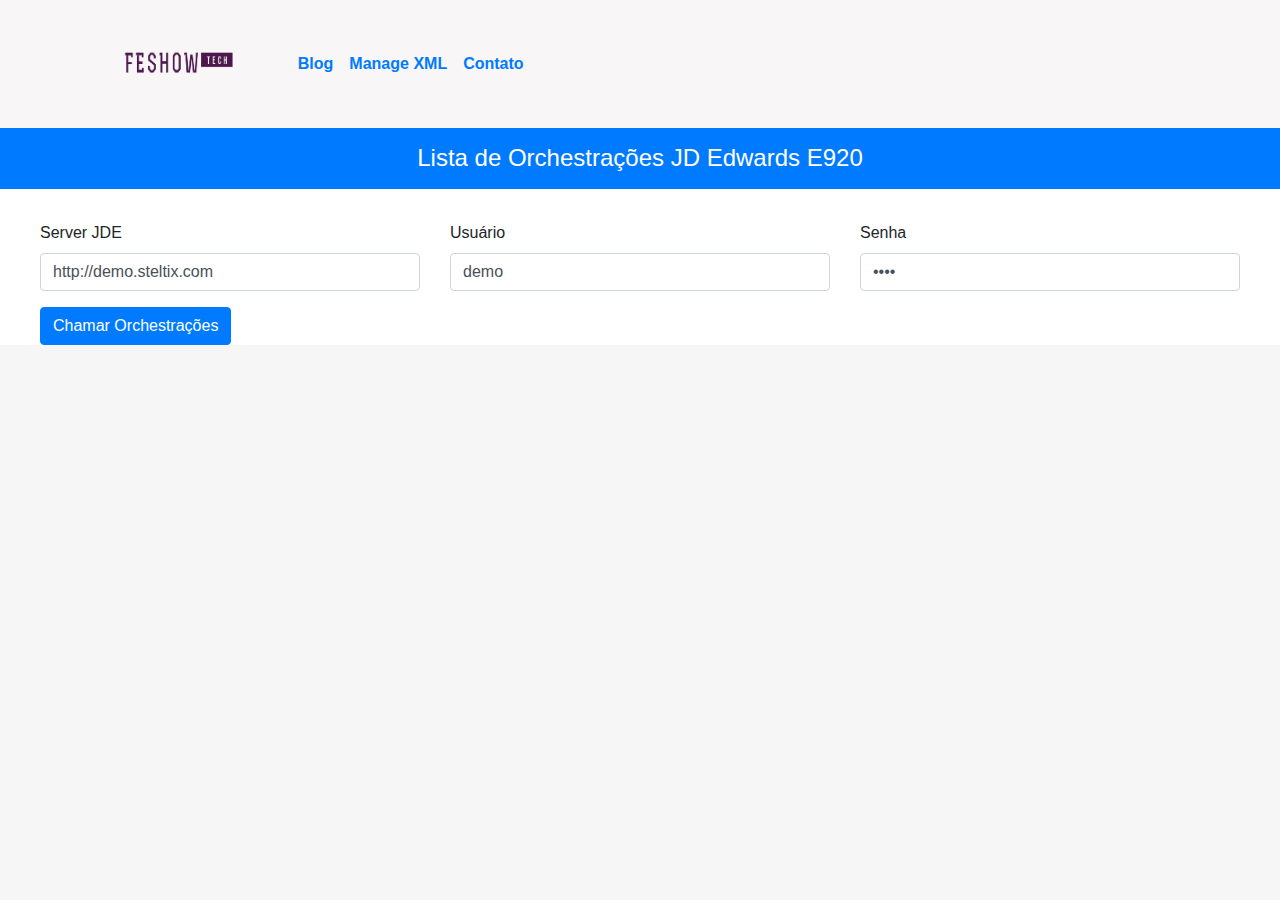
<file: public/index.html>
<!doctype html>
<html lang="pt-BR">
    <head>
        <meta charset="UTF-8" />
        <meta name="viewport" content="width=device-width, initial-scale = 1, shrink-to-fit=no">
        <title>JDE - Orchestration List</title>
        
        <link href="bootstrap-4.3.1-dist\css\bootstrap.min.css" rel="stylesheet" />
        <link href="https://fonts.googleapis.com/css?family=Dosis:400,700" rel="stylesheet" />
        <link href="css\style.css" rel="stylesheet" />

        <script src="https://code.jquery.com/jquery-3.3.1.min.js" ></script>
    </head>

    <body>


        <!-- Cabeçalho do Site -->
        <div class="container-fluid bg-topo">
            <header class="container">
                <nav class="navbar navbar-expand-lg navbar-light">
                    <a href="#" class="navbar-brand col-md-4">
                        <img src="images\logo_transparent.png" alt="logo feshowtech" height="70" class= "d-inline-block align-top">
                    </a>
                    <div class = "col-md-8">
                        <button class="navbar-toggler" type="button" data-toggle="collapse" data-target="#menu" 
                        aria-controls="menu" aria-expended="false" aria-label="Menu Colapso">
                            <span class="navbar-toggler-icon text-primary"></span>
                        </button>
                        <div id="menu" class="collapse navbar-collapse">
                            <ul class="navbar-nav mr-auto text-primary">
                                <li class="nav-item"   >
                                    <a href="https://feshowsilva.wordpress.com" class="nav-link text-primary font-weight-bold">Blog</a>
                                </li>
                                <li class="nav-item"   >
                                    <a href="#" class="nav-link text-primary font-weight-bold">Manage XML</a>
                                </li>
                                <li class="nav-item"   >
                                    <a href="#" class="nav-link text-primary font-weight-bold">Contato</a>
                                </li>
                            </ul>
                        </div>
                    </div>
                </nav>
            </header>
        </div>

        
        <!-- Modal para executar a Orchestration -->

        <div id="ModalScrollable" class="modal fade" tabindex="-1" role="dialog" aria-labelledby="ModalScrollableTitle" aria-hidden="true">
            <div class="modal-dialog modal-dialog-scrollable modal-lg" role="document">
                <div class="modal-content">
                    <div class="modal-header bg-primary">
                        <h5 class="modal-title" id="ModalScrollableTitle" >Modal title</h5>
                        <button type="button" class="close" data-dismiss="modal" aria-label="Close">
                            <span aria-hidden="true">&times;</span>
                        </button>
                    </div>
                    <div class="modal-body" id="saida-orch">
                        <p id="modal-desc">
                        </p>
                        <form id="form-group-modal1">
                            <div class="form-group-modal">
                            </div>                      
                        </form>
                        <div id="alerta-orch" role="alert"> 
                        </div>
                        <hr/>
                        <div id="resultado-orch">                                
                        </div>
                    </div>
                    <div class="modal-footer">
                        <button type="button" class="btn btn-primary" id="CallOrchestration">Executar</button>
                        <button type="button" class="btn btn-secondary" data-dismiss="modal">Fechar</button>
                    </div>
                </div>
            </div>
        </div> 

        <!-- Form e Lista de Orchestrations -->

        <div id="logo_site">

        </div>
        <h1 class="bg-primary">Lista de Orchestrações JD Edwards E920</h1>

        <div id="root">
            <form>
                <div class="row">
                    <div class="col-xl-4 col-sm-12">
                        <div class="form-group">
                                <label for="InputServer">Server JDE</label>
                                <input type="text" class="form-control" id="server" aria-describedby="Server JDE" placeholder="www.empresa.com">
                        </div>
                    </div>
                    <div class="col-xl-4 col-sm-12">
                        <div class="form-group">
                            <label for="InputEmail1">Usuário</label>
                            <input type="text" class="form-control" id="user" aria-describedby="Informar ususario" placeholder="Usuário">
                        </div>
                    </div>
                    <div class="col-xl-4 col-sm-12">
                        <div class="form-group">
                            <label for="InputPassword1">Senha</label>
                            <input type="password" class="form-control" id="password" placeholder="Senha">
                        </div>
                    </div>
                </div>
                <button type="button" class="btn btn-primary" onclick="javascript:CallDiscover();">Chamar Orchestrações</button>
                <div id="alerta" role="alert"> 
                </div>
            
            </form>

        

        

        <script src='js\OrchestrationList_JQuery.js'></script>
        
        <script src="https://cdnjs.cloudflare.com/ajax/libs/popper.js/1.14.7/umd/popper.min.js" integrity="sha384-UO2eT0CpHqdSJQ6hJty5KVphtPhzWj9WO1clHTMGa3JDZwrnQq4sF86dIHNDz0W1" crossorigin="anonymous"></script>
        <script src='bootstrap-4.3.1-dist\js\bootstrap.min.js'></script>
    </body>
</html>
</file>
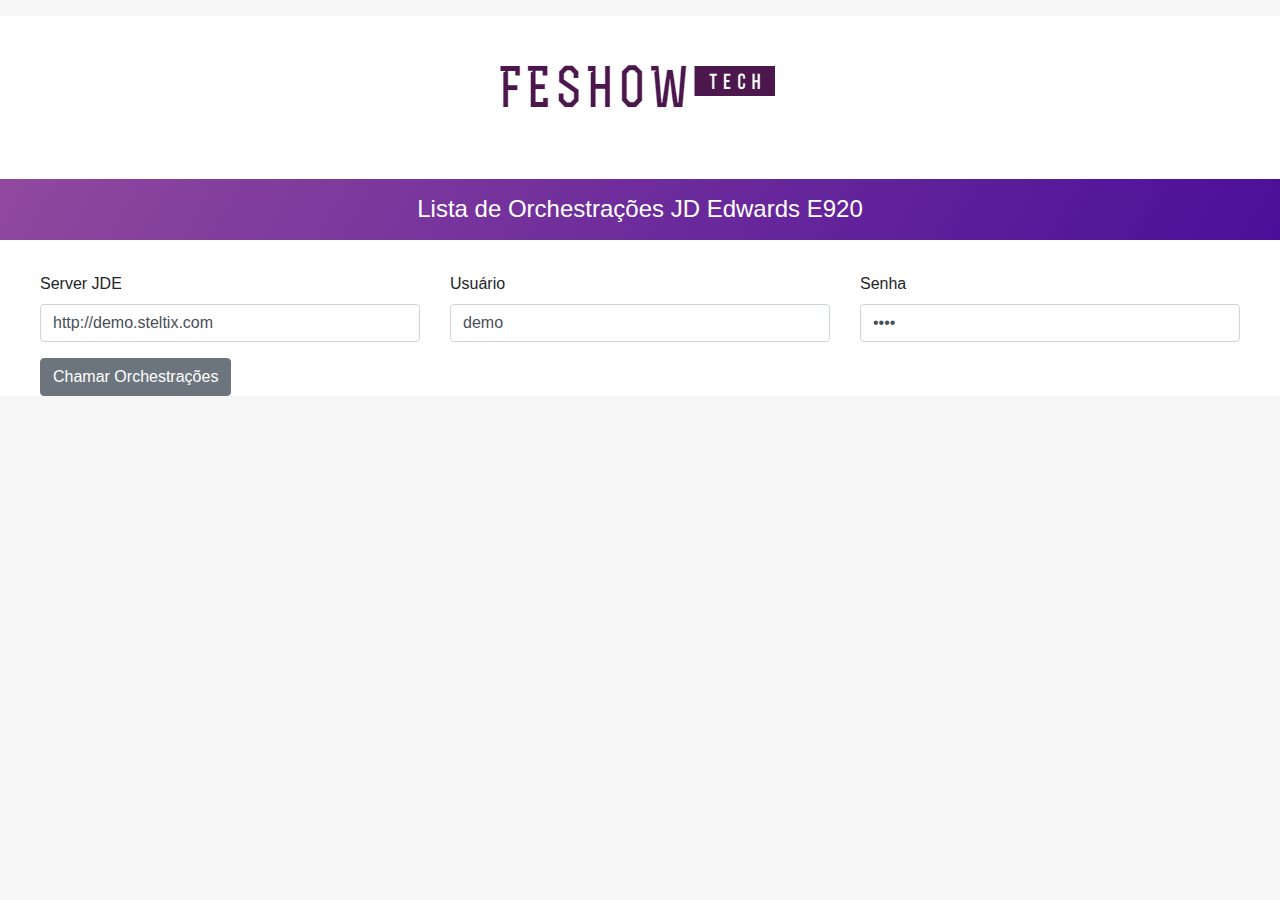
<file: OrchestrationList_JQuery.html>
<!doctype html>
<html lang="pt-BR">
    <head>
        <meta charset="UTF-8" />
        <meta name="viewport" content="width-device-width, initial-scale = 1, shrink-to-fit=no">
        <title>JDE - Orchestration List</title>
        
        <link href="bootstrap-4.3.1-dist\css\bootstrap.min.css" rel="stylesheet" />
        <link href="https://fonts.googleapis.com/css?family=Dosis:400,700" rel="stylesheet" />
        <link href="css\style.css" rel="stylesheet" />
        <script src="https://code.jquery.com/jquery-3.3.1.min.js" ></script>
    </head>

    <body>

            

        <div id="ModalScrollable" class="modal fade" tabindex="-1" role="dialog" aria-labelledby="ModalScrollableTitle" aria-hidden="true">
            <div class="modal-dialog modal-dialog-scrollable modal-lg" role="document">
                <div class="modal-content">
                    <div class="modal-header bg-primary">
                        <h5 class="modal-title" id="ModalScrollableTitle" >Modal title</h5>
                        <button type="button" class="close" data-dismiss="modal" aria-label="Close">
                            <span aria-hidden="true">&times;</span>
                        </button>
                    </div>
                    <div class="modal-body" id="saida-orch">
                        <p id="modal-desc">
                        </p>
                        <form id="form-group-modal1">
                            <div class="form-group-modal">
                            </div>                      
                        </form>
                        <div id="alerta-orch" role="alert"> 
                        </div>
                        <hr/>
                        <div id="resultado-orch">                                
                        </div>
                    </div>
                    <div class="modal-footer">
                        <button type="button" class="btn btn-primary" id="CallOrchestration">Executar</button>
                        <button type="button" class="btn btn-secondary" data-dismiss="modal">Fechar</button>
                    </div>
                </div>
            </div>
        </div> 

        

        <div id="logo_site">

        </div>
        <h1>Lista de Orchestrações JD Edwards E920</h1>

        <div id="root">
            <form>
                <div class="row">
                    <div class="col-xl-4 col-sm-12">
                        <div class="form-group">
                                <label for="InputServer">Server JDE</label>
                                <input type="text" class="form-control" id="server" aria-describedby="Server JDE" placeholder="www.empresa.com">
                        </div>
                    </div>
                    <div class="col-xl-4 col-sm-12">
                        <div class="form-group">
                            <label for="InputEmail1">Usuário</label>
                            <input type="text" class="form-control" id="user" aria-describedby="Informar ususario" placeholder="Usuário">
                        </div>
                    </div>
                    <div class="col-xl-4 col-sm-12">
                        <div class="form-group">
                            <label for="InputPassword1">Senha</label>
                            <input type="password" class="form-control" id="password" placeholder="Senha">
                        </div>
                    </div>
                </div>
                <button type="button" class="btn btn-secondary" onclick="javascript:CallDiscover();">Chamar Orchestrações</button>
                <div id="alerta" role="alert"> 
                </div>
            
            </form>

        

        

        <script src='js\OrchestrationList_JQuery.js'></script>
        
        <script src="https://cdnjs.cloudflare.com/ajax/libs/popper.js/1.14.7/umd/popper.min.js" integrity="sha384-UO2eT0CpHqdSJQ6hJty5KVphtPhzWj9WO1clHTMGa3JDZwrnQq4sF86dIHNDz0W1" crossorigin="anonymous"></script>
        <script src='bootstrap-4.3.1-dist\js\bootstrap.min.js'></script>
    </body>
</html>
</file>
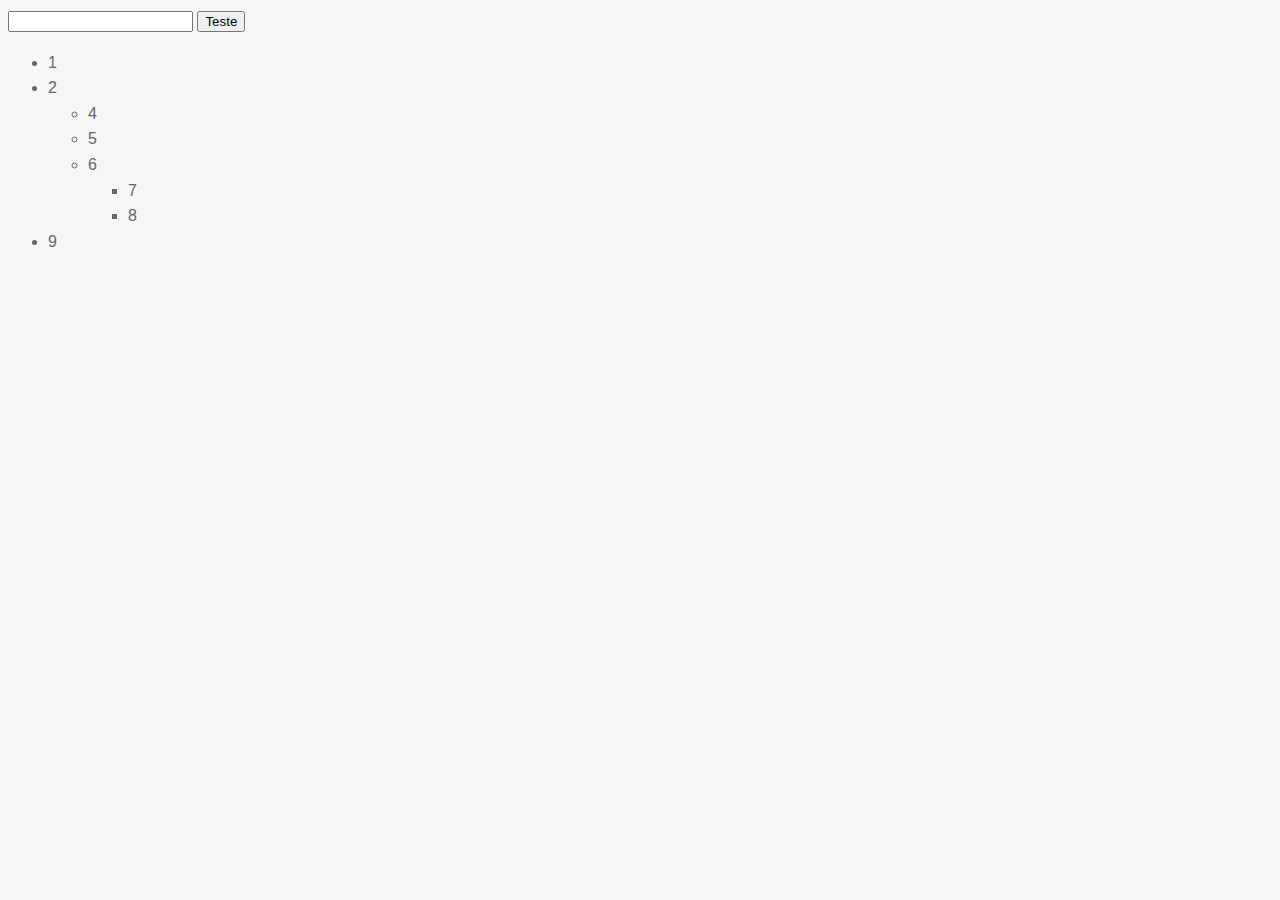
<file: Test.html>
<!DOCTYPE html>
<html>
<head>
    <meta charset='utf-8'>
    <meta http-equiv='X-UA-Compatible' content='IE=edge'>
    <title>Page Title</title>
    <meta name='viewport' content='width=device-width, initial-scale=1'>
    <link rel='stylesheet' type='text/css' media='screen' href='css\style.css'>
    <script src="https://code.jquery.com/jquery-3.3.1.min.js"></script>
    
    <script>
        $(function(){
            $('button').on('click', function(){
                var json = '[{"Codigo":1,"Data":"02/12/2013 09:20:28"},{"Codigo":2,"Data":"20/11/2014 14:06:28"}]';
                var test = JSON.parse(json);

                var meuArray = $.map(test[i], function(value, name, i){

                    return [name, value,];

                });
                alert( meuArray );

            // saida: ["Codigo", 1, "Data", "02/12/2013 09:20:28"]

            });

        });

        
    </script>
</head>
<body>
    <input type="text" />
    <button id="botao"> Teste </button>
    <ul>
        <li>1</li>
        <li>2
            <ul>
                <li>4</li>
                <li>5</li>
                <li>6
                    <ul>
                        <li>7</li>
                        <li>8</li>
                    </ul>
                </li>
            </ul>
        </li>
        <li>9</li>
    </ul>

</body>
</html>
</file>
